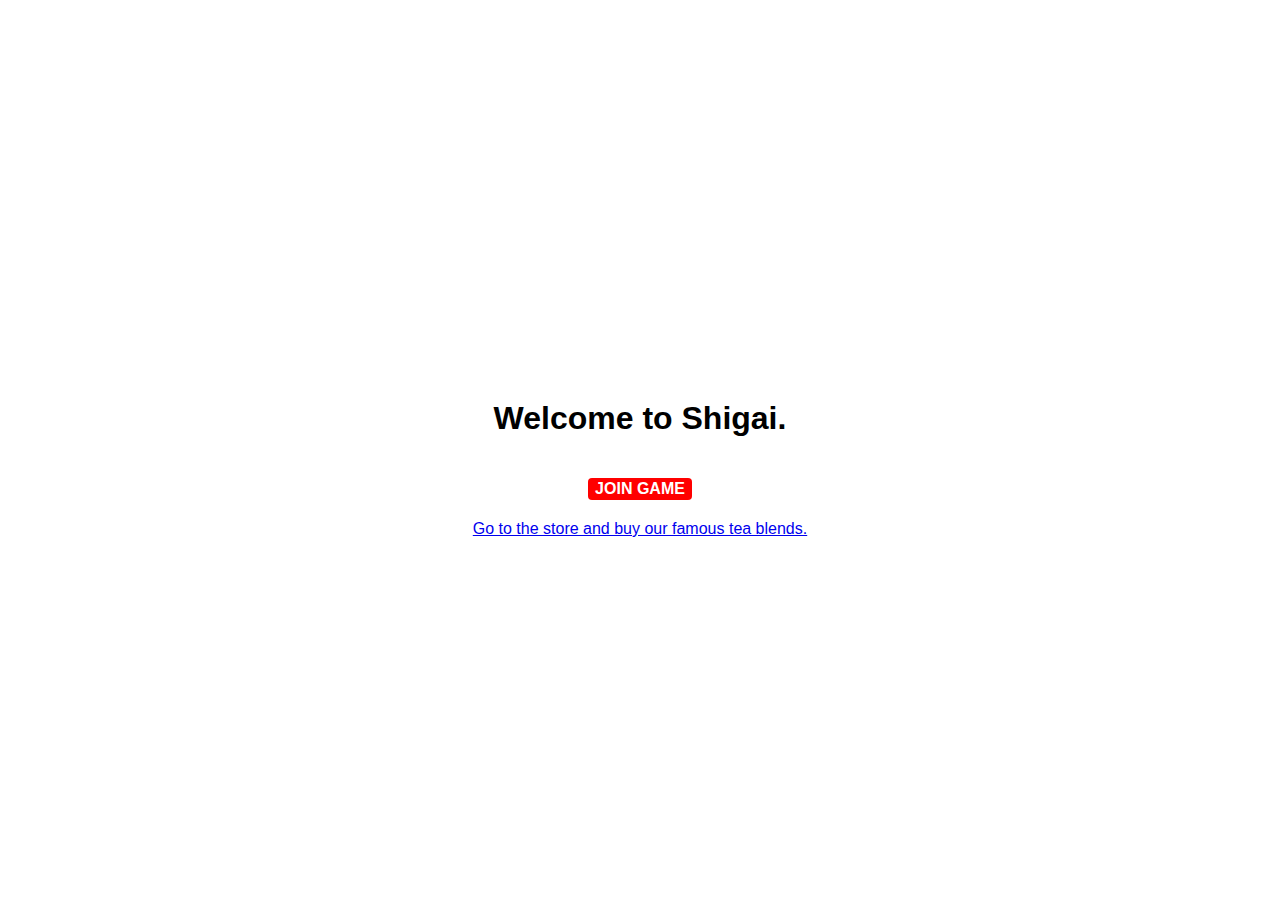
<file: frontend/src/html/index.html>
<!DOCTYPE html>
<html>

<head>
    <title>Shigai</title>
    <link rel="stylesheet" href="../styles/shigai.css" />
    <meta charset="utf-8" />
</head>

<body>
    <h1>Welcome to Shigai.</h1>
    <a class="button" href="shigai.html">Join Game</a>
    <a href="https://example.com">Go to the store and buy our famous tea blends.</a>
</body>

</html>
</file>
<file: frontend/src/styles/shigai.css>
html {
    width: 100%;
    height: 100%;
}

body {
    display: flex;
    flex-direction: column;
    align-items: center;
    justify-content: center;
    font-family: Arial, Helvetica, sans-serif;
    height: 100%;
}

p {
    color: blue;
}

.button {
    background-color: red;
    padding: 2px 7px;
    border-radius: 4px;
    margin: 20px 4px;
    color: white;
    text-decoration: none;
    text-transform: uppercase;
    font-weight: 600;
}

.button:hover {
    background-color: firebrick;
}

canvas {
    border: solid 2px black;
}
</file>
